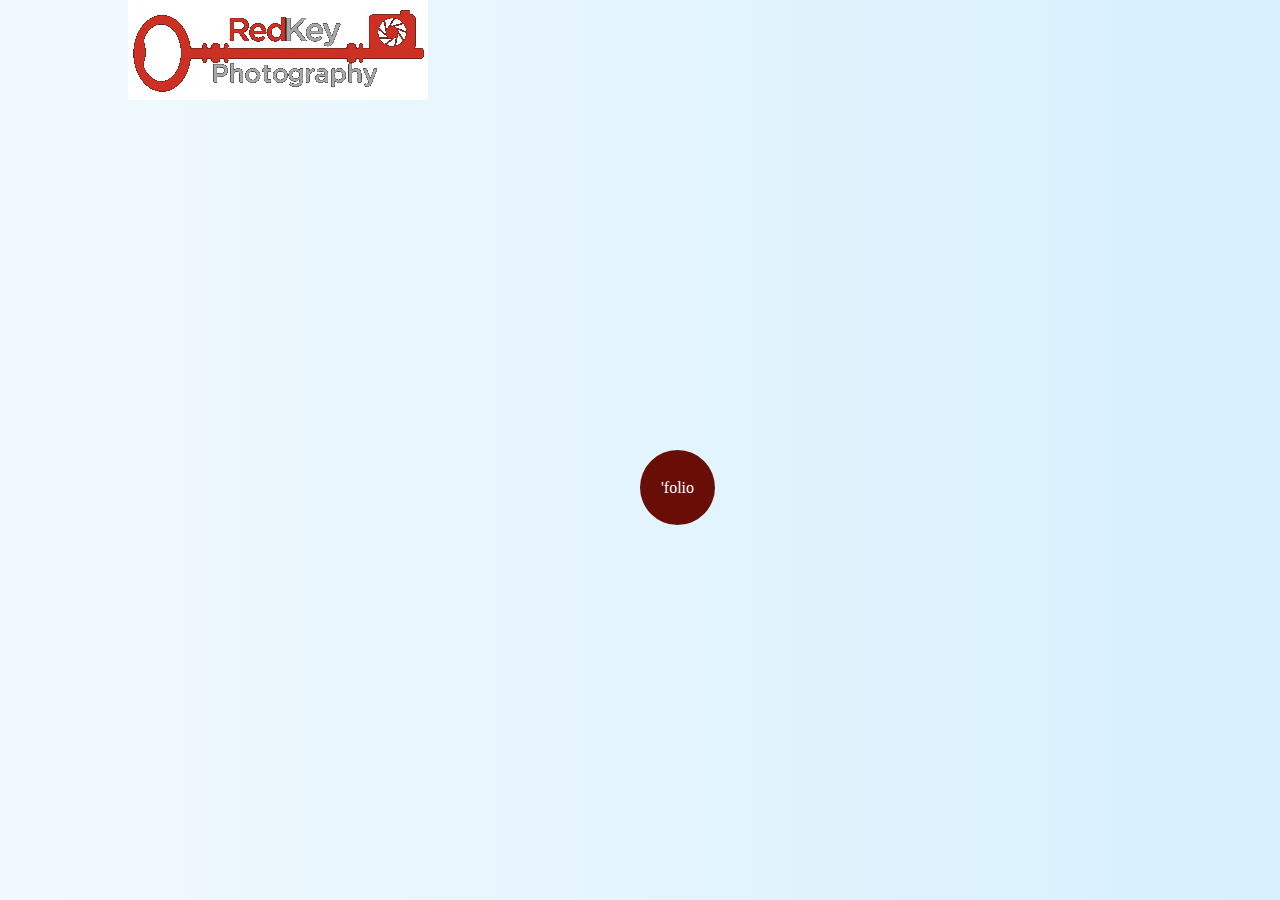
<file: index.html>
<!DOCTYPE html>
<html>
<head>

    <link href="site.css" rel="stylesheet" />
    <link href="colors.css" rel="stylesheet" />

    <script src="jquery-1.11.0.js" type="text/javascript"></script>

    <script type="text/javascript">

        $(document).ready(function(){
            $('.hover-target').bind("click", function(event){

                var category = $(this).data("hover-key");
                var selector = "div[data-hover-parent='" + category + "']";

                var state = $(this).data("open-state");

                if (state == "closed" || state == null) {

                    $(this).data("open-state", "open");

                    var children = $(selector);

                    var layer = 1;
                    var top = 135;
                    var right = 135;
                    var delay = 150;
                    var delayIndex = 1;

                    var index = 0;
                    children.each(function(){

                        var child = $(this);
                        var x = 0;
                        var y = 0;
                        if (index > 7)
                        {
                            layer++;
                            index = 0
                        }

                        x = Math.cos( (index * Math.PI) / 4) * (right * layer);
                        y = Math.sin( (index * Math.PI) / 4) * (top * layer);

                        child.delay(delay * delayIndex).fadeIn("fast");
                        child.css("position", "absolute");
                        child.css("top", y+"%");
                        child.css("right", x+"%");
                        index++;
                        delayIndex++;
                    });
                }
                else
                {
                    $(this).data("open-state", "closed");
                    $(selector).each(function(){

                        $(this).fadeOut("fast");
                    })
                };
            });

         });

    </script>

    <style>


    </style>
    <title></title>
</head>
<body>

    <div id="container">
        <header>

            <img src="redkeylogo.jpg" />

        </header>

        <main>

            <div id="nav">

                <div class="round hover-target color-red" data-hover-key="portfolio">
                    'folio

                    <div class="round hover-target color-red hidden" data-hover-key="advertising" data-hover-parent="portfolio" >
                        advertising
                    </div>

                    <div class="round hover-target color-red hidden" data-hover-key="event" data-hover-parent="portfolio" >
                        event
                    </div>

                    <div class="round hover-target color-red hidden" data-hover-key="cover" data-hover-parent="portfolio" >
                        cover
                    </div>

                    <div class="round hover-target color-red hidden" data-hover-key="food" data-hover-parent="portfolio" >
                        food
                    </div>

                    <div class="round hover-target color-red hidden" data-hover-key="portraiture" data-hover-parent="portfolio" >
                        portraiture
                    </div>


                    <div class="round hover-target color-red hidden" data-hover-key="architecture" data-hover-parent="portfolio" >
                        architecture
                    </div>


                    <div class="round hover-target color-red hidden" data-hover-key="engagement" data-hover-parent="portfolio" >
                        engagement
                    </div>


                    <div class="round hover-target color-red hidden" data-hover-key="fashion" data-hover-parent="portfolio" >
                        fashion
                    </div>

                    <div class="round hover-target color-red hidden" data-hover-key="headshots" data-hover-parent="portfolio" >
                        head shots
                    </div>

                </div>

            </div>

        </main>

        <footer></footer>
    </div>
</body>
</html>
</file>
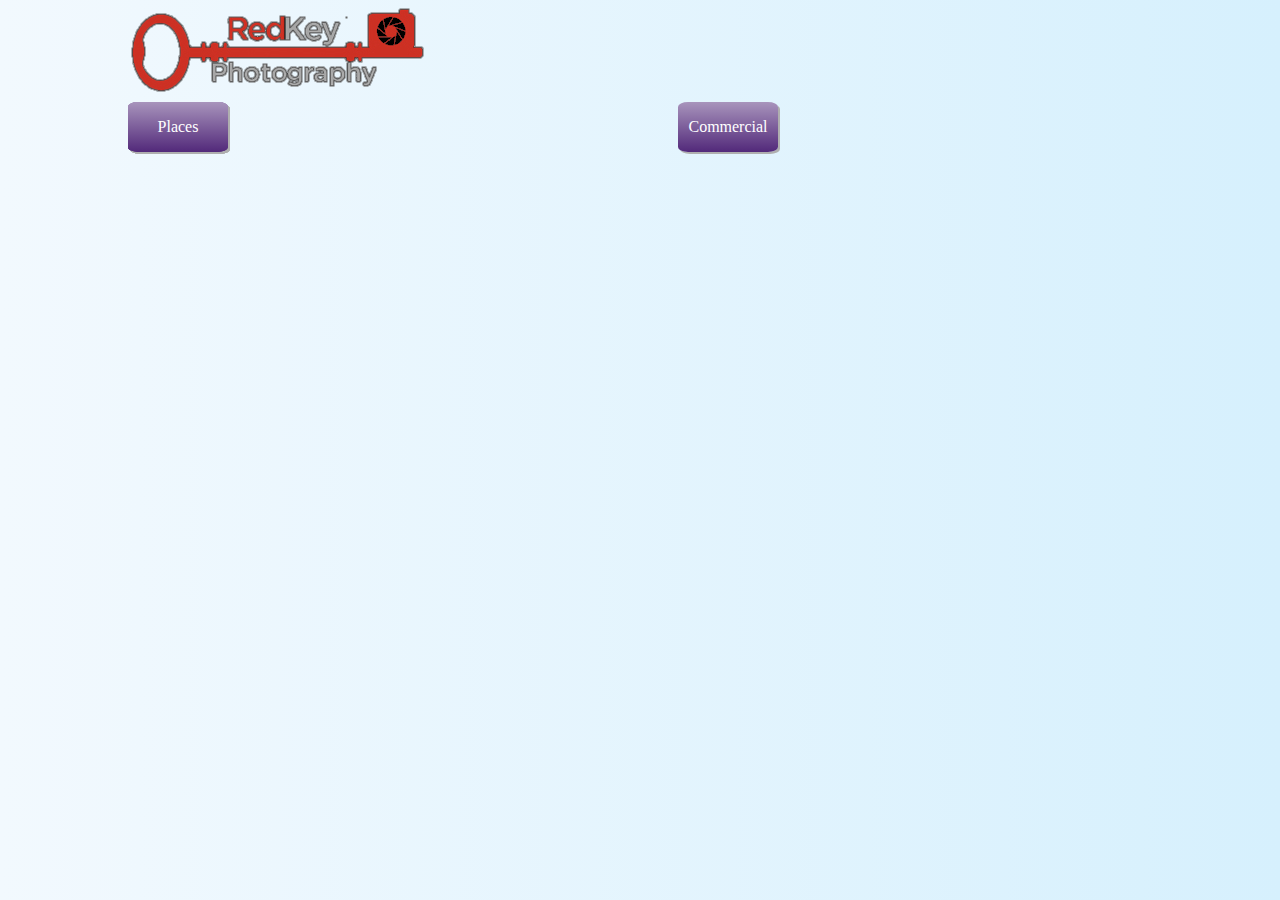
<file: linear.html>
<!DOCTYPE html>
<html>
<head>

    <link href="site.css" rel="stylesheet" />
    <link href="colors.css" rel="stylesheet" />

    <style>

    </style>

    <script src="jquery-1.11.0.js" type="text/javascript"></script>
    <script src="hover.js" type="text/javascript"></script>
    <script type="text/javascript">

        $(document).ready(function(){
             window.setTimeout(function(){ portfolioClick(this); }, 500);

            $('div.thumbnail').bind("click", function(event){

                var imgTag = $('#img');

                var img = $(this).data('img-path');
                $('#fullImage').fadeIn("fast");
                var url = "url('" + img + "')"
                imgTag.attr("src", img );


            });

            $('#fullImage').bind("click", function(){
                $(this).fadeOut("fast");
            });

         });



    </script>

    <style>


    </style>
    <title></title>
</head>
<body>

    <div id="container">
        <header>

            <img src="redkeylogo.png" />

        </header>

        <main>

            <div class="menu-item color-purple absoluteCenter" id="portfolio">
                Portfolio

                <div class="menu-item hover-target color-purple hidden" data-key="Commercial">
                    Commercial
                </div>

                <div class="menu-item hover-target color-purple hidden"  data-key="Event">
                    Event
                </div>

                <div class="menu-item hover-target color-purple hidden"  data-key="Food">
                    Food
                </div>

                <div class="menu-item hover-target color-purple hidden" data-key="People">
                    People
                </div>

                <div class="menu-item hover-target color-purple hidden" data-key="Places">
                    Places
                </div>

            </div>
            <div id="thumbnails">
               <div class="hidden thumbnail" data-img-path="Commercial/Commercial_fullsize-10.jpg" data-parent="Commercial" style="background-image: url('Commercial/Commercial_thumbs-10.jpg');"></div>
<div class="hidden thumbnail" data-img-path="Commercial/Commercial_fullsize-11.jpg" data-parent="Commercial" style="background-image: url('Commercial/Commercial_thumbs-11.jpg');"></div>
<div class="hidden thumbnail" data-img-path="Commercial/Commercial_fullsize-12.jpg" data-parent="Commercial" style="background-image: url('Commercial/Commercial_thumbs-12.jpg');"></div>
<div class="hidden thumbnail" data-img-path="Commercial/Commercial_fullsize-13.jpg" data-parent="Commercial" style="background-image: url('Commercial/Commercial_thumbs-13.jpg');"></div>
<div class="hidden thumbnail" data-img-path="Commercial/Commercial_fullsize-14.jpg" data-parent="Commercial" style="background-image: url('Commercial/Commercial_thumbs-14.jpg');"></div>
<div class="hidden thumbnail" data-img-path="Commercial/Commercial_fullsize-15.jpg" data-parent="Commercial" style="background-image: url('Commercial/Commercial_thumbs-15.jpg');"></div>
<div class="hidden thumbnail" data-img-path="Commercial/Commercial_fullsize-16.jpg" data-parent="Commercial" style="background-image: url('Commercial/Commercial_thumbs-16.jpg');"></div>
<div class="hidden thumbnail" data-img-path="Commercial/Commercial_fullsize-17.jpg" data-parent="Commercial" style="background-image: url('Commercial/Commercial_thumbs-17.jpg');"></div>
<div class="hidden thumbnail" data-img-path="Commercial/Commercial_fullsize-18.jpg" data-parent="Commercial" style="background-image: url('Commercial/Commercial_thumbs-18.jpg');"></div>
<div class="hidden thumbnail" data-img-path="Commercial/Commercial_fullsize-19.jpg" data-parent="Commercial" style="background-image: url('Commercial/Commercial_thumbs-19.jpg');"></div>
<div class="hidden thumbnail" data-img-path="Commercial/Commercial_fullsize-2.jpg" data-parent="Commercial" style="background-image: url('Commercial/Commercial_thumbs-2.jpg');"></div>
<div class="hidden thumbnail" data-img-path="Commercial/Commercial_fullsize-20.jpg" data-parent="Commercial" style="background-image: url('Commercial/Commercial_thumbs-20.jpg');"></div>
<div class="hidden thumbnail" data-img-path="Commercial/Commercial_fullsize-21.jpg" data-parent="Commercial" style="background-image: url('Commercial/Commercial_thumbs-21.jpg');"></div>
<div class="hidden thumbnail" data-img-path="Commercial/Commercial_fullsize-22.jpg" data-parent="Commercial" style="background-image: url('Commercial/Commercial_thumbs-22.jpg');"></div>
<div class="hidden thumbnail" data-img-path="Commercial/Commercial_fullsize-3.jpg" data-parent="Commercial" style="background-image: url('Commercial/Commercial_thumbs-3.jpg');"></div>
<div class="hidden thumbnail" data-img-path="Commercial/Commercial_fullsize-4.jpg" data-parent="Commercial" style="background-image: url('Commercial/Commercial_thumbs-4.jpg');"></div>
<div class="hidden thumbnail" data-img-path="Commercial/Commercial_fullsize-5.jpg" data-parent="Commercial" style="background-image: url('Commercial/Commercial_thumbs-5.jpg');"></div>
<div class="hidden thumbnail" data-img-path="Commercial/Commercial_fullsize-6.jpg" data-parent="Commercial" style="background-image: url('Commercial/Commercial_thumbs-6.jpg');"></div>
<div class="hidden thumbnail" data-img-path="Commercial/Commercial_fullsize-7.jpg" data-parent="Commercial" style="background-image: url('Commercial/Commercial_thumbs-7.jpg');"></div>
<div class="hidden thumbnail" data-img-path="Commercial/Commercial_fullsize-8.jpg" data-parent="Commercial" style="background-image: url('Commercial/Commercial_thumbs-8.jpg');"></div>
<div class="hidden thumbnail" data-img-path="Commercial/Commercial_fullsize-9.jpg" data-parent="Commercial" style="background-image: url('Commercial/Commercial_thumbs-9.jpg');"></div>
<div class="hidden thumbnail" data-img-path="Event/Event_fullsize-2.jpg" data-parent="Event" style="background-image: url('Event/Event_thumbs-2.jpg');"></div>
<div class="hidden thumbnail" data-img-path="Event/Event_fullsize-3.jpg" data-parent="Event" style="background-image: url('Event/Event_thumbs-3.jpg');"></div>
<div class="hidden thumbnail" data-img-path="Event/Event_fullsize-4.jpg" data-parent="Event" style="background-image: url('Event/Event_thumbs-4.jpg');"></div>
<div class="hidden thumbnail" data-img-path="Event/Event_fullsize-5.jpg" data-parent="Event" style="background-image: url('Event/Event_thumbs-5.jpg');"></div>
<div class="hidden thumbnail" data-img-path="Event/Event_fullsize-6.jpg" data-parent="Event" style="background-image: url('Event/Event_thumbs-6.jpg');"></div>
<div class="hidden thumbnail" data-img-path="Event/Event_fullsize-7.jpg" data-parent="Event" style="background-image: url('Event/Event_thumbs-7.jpg');"></div>
<div class="hidden thumbnail" data-img-path="Event/Event_fullsize-8.jpg" data-parent="Event" style="background-image: url('Event/Event_thumbs-8.jpg');"></div>
<div class="hidden thumbnail" data-img-path="Event/Event_fullsize-9.jpg" data-parent="Event" style="background-image: url('Event/Event_thumbs-9.jpg');"></div>
<div class="hidden thumbnail" data-img-path="Food/Food_fullsize-10.jpg" data-parent="Food" style="background-image: url('Food/Food_thumbs-10.jpg');"></div>
<div class="hidden thumbnail" data-img-path="Food/Food_fullsize-11.jpg" data-parent="Food" style="background-image: url('Food/Food_thumbs-11.jpg');"></div>
<div class="hidden thumbnail" data-img-path="Food/Food_fullsize-12.jpg" data-parent="Food" style="background-image: url('Food/Food_thumbs-12.jpg');"></div>
<div class="hidden thumbnail" data-img-path="Food/Food_fullsize-13.jpg" data-parent="Food" style="background-image: url('Food/Food_thumbs-13.jpg');"></div>
<div class="hidden thumbnail" data-img-path="Food/Food_fullsize-14.jpg" data-parent="Food" style="background-image: url('Food/Food_thumbs-14.jpg');"></div>
<div class="hidden thumbnail" data-img-path="Food/Food_fullsize-15.jpg" data-parent="Food" style="background-image: url('Food/Food_thumbs-15.jpg');"></div>
<div class="hidden thumbnail" data-img-path="Food/Food_fullsize-16.jpg" data-parent="Food" style="background-image: url('Food/Food_thumbs-16.jpg');"></div>
<div class="hidden thumbnail" data-img-path="Food/Food_fullsize-17.jpg" data-parent="Food" style="background-image: url('Food/Food_thumbs-17.jpg');"></div>
<div class="hidden thumbnail" data-img-path="Food/Food_fullsize-18.jpg" data-parent="Food" style="background-image: url('Food/Food_thumbs-18.jpg');"></div>
<div class="hidden thumbnail" data-img-path="Food/Food_fullsize-19.jpg" data-parent="Food" style="background-image: url('Food/Food_thumbs-19.jpg');"></div>
<div class="hidden thumbnail" data-img-path="Food/Food_fullsize-2.jpg" data-parent="Food" style="background-image: url('Food/Food_thumbs-2.jpg');"></div>
<div class="hidden thumbnail" data-img-path="Food/Food_fullsize-20.jpg" data-parent="Food" style="background-image: url('Food/Food_thumbs-20.jpg');"></div>
<div class="hidden thumbnail" data-img-path="Food/Food_fullsize-21.jpg" data-parent="Food" style="background-image: url('Food/Food_thumbs-21.jpg');"></div>
<div class="hidden thumbnail" data-img-path="Food/Food_fullsize-22.jpg" data-parent="Food" style="background-image: url('Food/Food_thumbs-22.jpg');"></div>
<div class="hidden thumbnail" data-img-path="Food/Food_fullsize-23.jpg" data-parent="Food" style="background-image: url('Food/Food_thumbs-23.jpg');"></div>
<div class="hidden thumbnail" data-img-path="Food/Food_fullsize-24.jpg" data-parent="Food" style="background-image: url('Food/Food_thumbs-24.jpg');"></div>
<div class="hidden thumbnail" data-img-path="Food/Food_fullsize-25.jpg" data-parent="Food" style="background-image: url('Food/Food_thumbs-25.jpg');"></div>
<div class="hidden thumbnail" data-img-path="Food/Food_fullsize-26.jpg" data-parent="Food" style="background-image: url('Food/Food_thumbs-26.jpg');"></div>
<div class="hidden thumbnail" data-img-path="Food/Food_fullsize-3.jpg" data-parent="Food" style="background-image: url('Food/Food_thumbs-3.jpg');"></div>
<div class="hidden thumbnail" data-img-path="Food/Food_fullsize-4.jpg" data-parent="Food" style="background-image: url('Food/Food_thumbs-4.jpg');"></div>
<div class="hidden thumbnail" data-img-path="Food/Food_fullsize-5.jpg" data-parent="Food" style="background-image: url('Food/Food_thumbs-5.jpg');"></div>
<div class="hidden thumbnail" data-img-path="Food/Food_fullsize-6.jpg" data-parent="Food" style="background-image: url('Food/Food_thumbs-6.jpg');"></div>
<div class="hidden thumbnail" data-img-path="Food/Food_fullsize-7.jpg" data-parent="Food" style="background-image: url('Food/Food_thumbs-7.jpg');"></div>
<div class="hidden thumbnail" data-img-path="Food/Food_fullsize-8.jpg" data-parent="Food" style="background-image: url('Food/Food_thumbs-8.jpg');"></div>
<div class="hidden thumbnail" data-img-path="Food/Food_fullsize-9.jpg" data-parent="Food" style="background-image: url('Food/Food_thumbs-9.jpg');"></div>
<div class="hidden thumbnail" data-img-path="People/People_fullsize-10.jpg" data-parent="People" style="background-image: url('People/People_thumbs-10.jpg');"></div>
<div class="hidden thumbnail" data-img-path="People/People_fullsize-11.jpg" data-parent="People" style="background-image: url('People/People_thumbs-11.jpg');"></div>
<div class="hidden thumbnail" data-img-path="People/People_fullsize-12.jpg" data-parent="People" style="background-image: url('People/People_thumbs-12.jpg');"></div>
<div class="hidden thumbnail" data-img-path="People/People_fullsize-13.jpg" data-parent="People" style="background-image: url('People/People_thumbs-13.jpg');"></div>
<div class="hidden thumbnail" data-img-path="People/People_fullsize-14.jpg" data-parent="People" style="background-image: url('People/People_thumbs-14.jpg');"></div>
<div class="hidden thumbnail" data-img-path="People/People_fullsize-15.jpg" data-parent="People" style="background-image: url('People/People_thumbs-15.jpg');"></div>
<div class="hidden thumbnail" data-img-path="People/People_fullsize-16.jpg" data-parent="People" style="background-image: url('People/People_thumbs-16.jpg');"></div>
<div class="hidden thumbnail" data-img-path="People/People_fullsize-17.jpg" data-parent="People" style="background-image: url('People/People_thumbs-17.jpg');"></div>
<div class="hidden thumbnail" data-img-path="People/People_fullsize-18.jpg" data-parent="People" style="background-image: url('People/People_thumbs-18.jpg');"></div>
<div class="hidden thumbnail" data-img-path="People/People_fullsize-19.jpg" data-parent="People" style="background-image: url('People/People_thumbs-19.jpg');"></div>
<div class="hidden thumbnail" data-img-path="People/People_fullsize-2.jpg" data-parent="People" style="background-image: url('People/People_thumbs-2.jpg');"></div>
<div class="hidden thumbnail" data-img-path="People/People_fullsize-20.jpg" data-parent="People" style="background-image: url('People/People_thumbs-20.jpg');"></div>
<div class="hidden thumbnail" data-img-path="People/People_fullsize-21.jpg" data-parent="People" style="background-image: url('People/People_thumbs-21.jpg');"></div>
<div class="hidden thumbnail" data-img-path="People/People_fullsize-22.jpg" data-parent="People" style="background-image: url('People/People_thumbs-22.jpg');"></div>
<div class="hidden thumbnail" data-img-path="People/People_fullsize-23.jpg" data-parent="People" style="background-image: url('People/People_thumbs-23.jpg');"></div>
<div class="hidden thumbnail" data-img-path="People/People_fullsize-24.jpg" data-parent="People" style="background-image: url('People/People_thumbs-24.jpg');"></div>
<div class="hidden thumbnail" data-img-path="People/People_fullsize-25.jpg" data-parent="People" style="background-image: url('People/People_thumbs-25.jpg');"></div>
<div class="hidden thumbnail" data-img-path="People/People_fullsize-26.jpg" data-parent="People" style="background-image: url('People/People_thumbs-26.jpg');"></div>
<div class="hidden thumbnail" data-img-path="People/People_fullsize-3.jpg" data-parent="People" style="background-image: url('People/People_thumbs-3.jpg');"></div>
<div class="hidden thumbnail" data-img-path="People/People_fullsize-4.jpg" data-parent="People" style="background-image: url('People/People_thumbs-4.jpg');"></div>
<div class="hidden thumbnail" data-img-path="People/People_fullsize-5.jpg" data-parent="People" style="background-image: url('People/People_thumbs-5.jpg');"></div>
<div class="hidden thumbnail" data-img-path="People/People_fullsize-6.jpg" data-parent="People" style="background-image: url('People/People_thumbs-6.jpg');"></div>
<div class="hidden thumbnail" data-img-path="People/People_fullsize-7.jpg" data-parent="People" style="background-image: url('People/People_thumbs-7.jpg');"></div>
<div class="hidden thumbnail" data-img-path="People/People_fullsize-8.jpg" data-parent="People" style="background-image: url('People/People_thumbs-8.jpg');"></div>
<div class="hidden thumbnail" data-img-path="People/People_fullsize-9.jpg" data-parent="People" style="background-image: url('People/People_thumbs-9.jpg');"></div>
<div class="hidden thumbnail" data-img-path="Places/Places_fullsize-10.jpg" data-parent="Places" style="background-image: url('Places/Places_thumbs-10.jpg');"></div>
<div class="hidden thumbnail" data-img-path="Places/Places_fullsize-11.jpg" data-parent="Places" style="background-image: url('Places/Places_thumbs-11.jpg');"></div>
<div class="hidden thumbnail" data-img-path="Places/Places_fullsize-12.jpg" data-parent="Places" style="background-image: url('Places/Places_thumbs-12.jpg');"></div>
<div class="hidden thumbnail" data-img-path="Places/Places_fullsize-13.jpg" data-parent="Places" style="background-image: url('Places/Places_thumbs-13.jpg');"></div>
<div class="hidden thumbnail" data-img-path="Places/Places_fullsize-14.jpg" data-parent="Places" style="background-image: url('Places/Places_thumbs-14.jpg');"></div>
<div class="hidden thumbnail" data-img-path="Places/Places_fullsize-15.jpg" data-parent="Places" style="background-image: url('Places/Places_thumbs-15.jpg');"></div>
<div class="hidden thumbnail" data-img-path="Places/Places_fullsize-16.jpg" data-parent="Places" style="background-image: url('Places/Places_thumbs-16.jpg');"></div>
<div class="hidden thumbnail" data-img-path="Places/Places_fullsize-17.jpg" data-parent="Places" style="background-image: url('Places/Places_thumbs-17.jpg');"></div>
<div class="hidden thumbnail" data-img-path="Places/Places_fullsize-18.jpg" data-parent="Places" style="background-image: url('Places/Places_thumbs-18.jpg');"></div>
<div class="hidden thumbnail" data-img-path="Places/Places_fullsize-19.jpg" data-parent="Places" style="background-image: url('Places/Places_thumbs-19.jpg');"></div>
<div class="hidden thumbnail" data-img-path="Places/Places_fullsize-2.jpg" data-parent="Places" style="background-image: url('Places/Places_thumbs-2.jpg');"></div>
<div class="hidden thumbnail" data-img-path="Places/Places_fullsize-3.jpg" data-parent="Places" style="background-image: url('Places/Places_thumbs-3.jpg');"></div>
<div class="hidden thumbnail" data-img-path="Places/Places_fullsize-4.jpg" data-parent="Places" style="background-image: url('Places/Places_thumbs-4.jpg');"></div>
<div class="hidden thumbnail" data-img-path="Places/Places_fullsize-5.jpg" data-parent="Places" style="background-image: url('Places/Places_thumbs-5.jpg');"></div>
<div class="hidden thumbnail" data-img-path="Places/Places_fullsize-6.jpg" data-parent="Places" style="background-image: url('Places/Places_thumbs-6.jpg');"></div>
<div class="hidden thumbnail" data-img-path="Places/Places_fullsize-7.jpg" data-parent="Places" style="background-image: url('Places/Places_thumbs-7.jpg');"></div>
<div class="hidden thumbnail" data-img-path="Places/Places_fullsize-8.jpg" data-parent="Places" style="background-image: url('Places/Places_thumbs-8.jpg');"></div>
<div class="hidden thumbnail" data-img-path="Places/Places_fullsize-9.jpg" data-parent="Places" style="background-image: url('Places/Places_thumbs-9.jpg');"></div>
            </div>
            <div id="fullImage">
                <img id="img" style="width: 600px" />

            </div>
        </main>

</body>
</html>
</file>
<file: site.css>
body
{
    margin: 0;

    background: #f2f9fe; /* Old browsers */
    background: -moz-linear-gradient(left, #f2f9fe 0%, #d6f0fd 100%); /* FF3.6+ */
    background: -webkit-gradient(linear, left top, right top, color-stop(0%,#f2f9fe), color-stop(100%,#d6f0fd)); /* Chrome,Safari4+ */
    background: -webkit-linear-gradient(left, #f2f9fe 0%,#d6f0fd 100%); /* Chrome10+,Safari5.1+ */
    background: -o-linear-gradient(left, #f2f9fe 0%,#d6f0fd 100%); /* Opera 11.10+ */
    background: -ms-linear-gradient(left, #f2f9fe 0%,#d6f0fd 100%); /* IE10+ */
    background: linear-gradient(to right, #f2f9fe 0%,#d6f0fd 100%); /* W3C */
    filter: progid:DXImageTransform.Microsoft.gradient( startColorstr='#f2f9fe', endColorstr='#d6f0fd',GradientType=1 ); /* IE6-9 */
}

div#container
{
    width: 80%;
    margin: auto;

}

.round
{
    border-radius: 50%;
}

div#selectedImage
{

}

.main
{
    position: relative;

}

div#nav
{
    position: absolute;
    left: 50%;
    top: 50%;
}

.hover-target
{
    line-height: 75px;
    width: 75px;
    height: 75px;
    position: relative;
    text-align: center;
}

.hidden
{
    display: none;
}


        .menu-item
        {
            border-radius: 0;
        }

        .hover-target
        {
            line-height: 75px;
            width: 75px;
            height: 75px;
            position: absolute;
            text-align: center;
        }

        div#portfolio
        {
            cursor: pointer;
        }

        div#thumbnails
        {
            position: relative;
        }

        .menu-item
        {
            position: relative;
            line-height: 50px;
            width: 100px;
            height: 50px;
            border-radius: 10%;
            text-align: center;
            box-shadow: 2px 2px 0px 0px #afafaf;
        }

        .thumbnail
        {
            width: 75px;
            height: 75px;
        }

        /*
        #fullImage {

            width: 100%;
            margin: auto;
            z-index: 100;
            position: relative;
            background-color: black;
            display: none;

        }

        #fullImage img {
            position: absolute;
            top: 50%;
            left: 50%;
            -webkit-transform: translate(-50%, -50%);
            transform: translate(-50%, -50%);
        }
        */

        #fullImage {
            font-size: 0;
            text-align: center;
            z-index: 100;
            width: 100vw;
            height: 100vh;
            position: fixed;
            background-color: black;
            display: none;
            top: 0;
            left: 0;
        }
        #fullImage:before {
            content: "";
            display: inline-block;
            height: 100%;
            vertical-align: middle;
        }
        #fullImage > img {
            display: inline-block;
            vertical-align: middle;

        }
</file>
<file: colors.css>
.color-red
{
    background-color: #680e07;
    color: white;
}

.color-purple
{
   background: #a894bc; /* Old browsers */
background: -moz-linear-gradient(top,  #a894bc 0%, #52297a 100%); /* FF3.6+ */
background: -webkit-gradient(linear, left top, left bottom, color-stop(0%,#a894bc), color-stop(100%,#52297a)); /* Chrome,Safari4+ */
background: -webkit-linear-gradient(top,  #a894bc 0%,#52297a 100%); /* Chrome10+,Safari5.1+ */
background: -o-linear-gradient(top,  #a894bc 0%,#52297a 100%); /* Opera 11.10+ */
background: -ms-linear-gradient(top,  #a894bc 0%,#52297a 100%); /* IE10+ */
background: linear-gradient(to bottom,  #a894bc 0%,#52297a 100%); /* W3C */
filter: progid:DXImageTransform.Microsoft.gradient( startColorstr='#a894bc', endColorstr='#52297a',GradientType=0 ); /* IE6-9 */
color: white;
}
</file>
